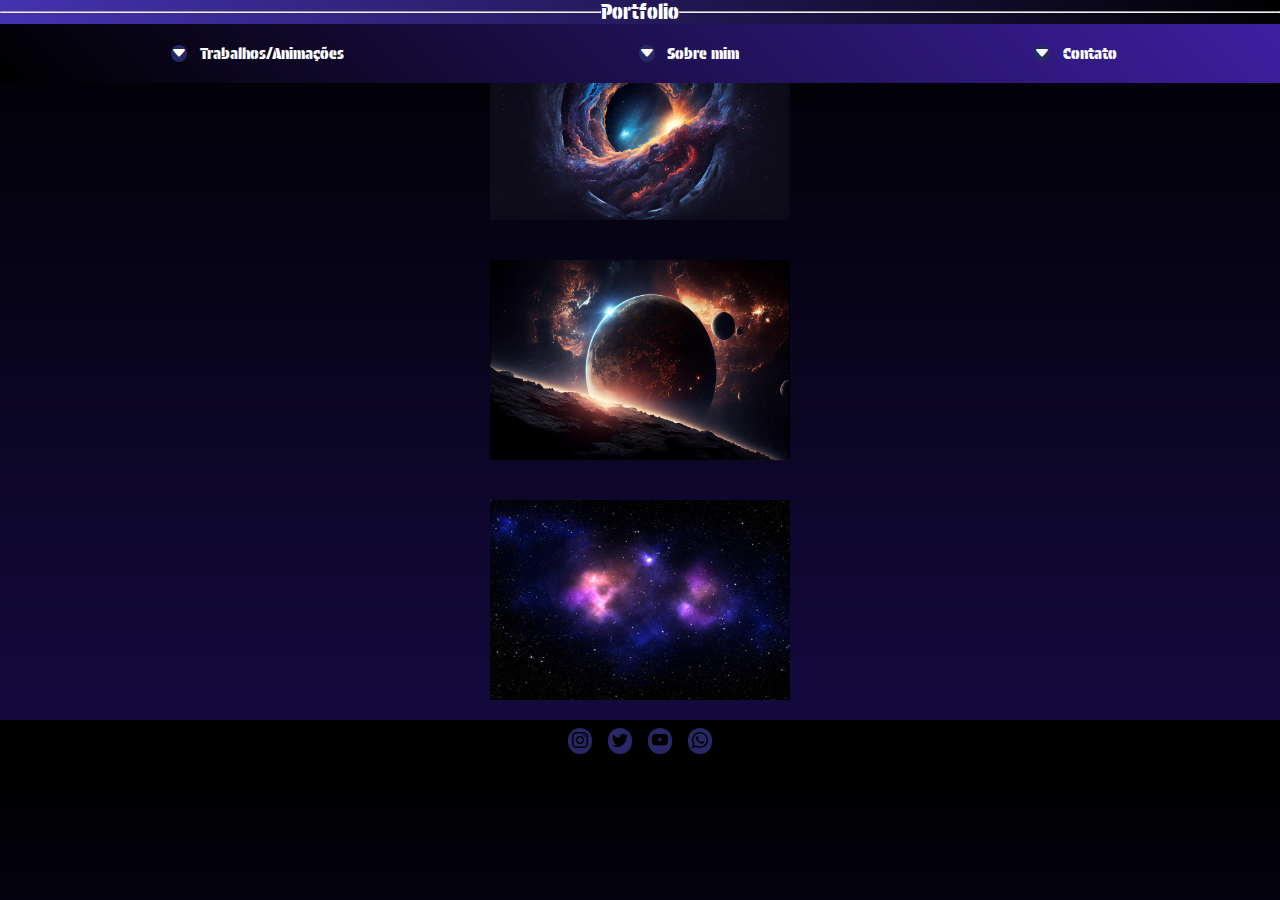
<file: index.html>
<!DOCTYPE html>
<html lang="en">

<head>
    <meta charset="UTF-8">
    <meta http-equiv="X-UA-Compatible" content="IE=edge">
    <meta name="viewport" content="width=device-width, initial-scale=1.0">
    <title>Document</title>
    <link rel="stylesheet" href="reset.css">
    <link rel="stylesheet" href="style.css">
    <link rel="preconnect" href="https://fonts.googleapis.com">
    <link rel="preconnect" href="https://fonts.gstatic.com" crossorigin>
    <link href="https://fonts.googleapis.com/css2?family=Ubuntu:wght@700&display=swap" rel="stylesheet">
    <link rel="stylesheet" href="https://cdn.jsdelivr.net/npm/bootstrap-icons@1.8.1/font/bootstrap-icons.css">
    <link rel="preconnect" href="https://fonts.googleapis.com">
    <link rel="preconnect" href="https://fonts.gstatic.com" crossorigin>
    <link href="https://fonts.googleapis.com/css2?family=Protest+Guerrilla&display=swap" rel="stylesheet">
</head>

<body>
    <section class="top">
    <header>
        <hr>
        <h1 class="title">Portfolio</h1>
        <hr>
    </header>
    <nav>
        <div>
            <i class="bi bi-caret-down-fill" style="padding: 0;color: white;"></i>
            <a href="">Trabalhos/Animações</a>
        </div>

        <div>
            <i class="bi bi-caret-down-fill" style="padding: 0;color: white;"></i>
            <a href="about.html">Sobre mim</a>
        </div>
        <div>
            <i class="bi bi-caret-down-fill" style="padding: 0;color: white;"></i>
            <a href="contact.html">Contato</a>
        </div>
    </nav>
</section>
    <main>
        <img src="images/o-ceu-noturno-brilha-com-iridescente-ia-generativa-do-espaco-profundo_188544-11285.png"
            alt="primeiraimg" class="containerImagem">
        <img src="images/ciencia-do-planeta-espacial-a-noite-gerada-por-ia_188544-15619.jpg" alt="segundaimg"
            class="containerImagem">
        <img src="images/3d-render-de-um-fundo-do-sistema-solar-com-nebulosa-colorida_1048-12990.jpg" alt="terceiraimg"
            class="containerImagem">
    </main>
    <footer>
        <i class="bi bi-instagram"></i>
        <i class="bi bi-twitter"></i>
        <i class="bi bi-youtube"></i>
        <i class="bi bi-whatsapp"></i>
    </footer>
</body>

</html>

<!-- p1 -->
</file>
<file: style.css>
body{
    display: flex;
    flex-direction: column;
    justify-content: center;
    background:linear-gradient(#000000, hsl(252, 73%, 15%));
    text-align: center;
}
.top{
    position: fixed;
    top: 0px;
    width: 100%;
    margin-bottom: 20px;
}
header{
    color: white;
    background: linear-gradient(45deg, hsl(249, 56%, 45%) , black);
    display: flex;
    align-items: center;

}
hr{

    width: 100%;
}

nav{
    display: flex;
    background: linear-gradient(45deg, black, rgb(60, 32, 161));
   justify-content: space-around;
   padding: 20px;
}

.title{

        font-family: "Protest Guerrilla", sans-serif;
        font-weight: 400;
        font-style: normal;
      
      
    font-size: 15pt;
}

a{
    font-family: "Protest Guerrilla", sans-serif;
    font-weight: 400;
    font-style: normal;
  

    font-size: 12pt;
    color: white;
}

.containerImagem{
    width: 300px;
    height: 200px;
    margin: 20px auto;
}
main{
    display: flex;
    flex-direction: column;
    justify-content: center;
}

footer{
    display: flex;
    justify-content: center;
    background-color:rgb(0, 0, 0);
}
i{
    padding: 4px;
    background-color: rgb(39, 40, 102);
    border-radius: 30px;
    margin: 8px;
}
</file>
<file: front/style.css>
body{
    display: flex;
    flex-direction: column;
    justify-content: center;
    background:linear-gradient(#000000, hsl(252, 73%, 15%));
    text-align: center;
}
.top{
    position: fixed;
    top: 0px;
    width: 100%;
    margin-bottom: 20px;
}
header{
    color: white;
    background: linear-gradient(45deg, hsl(249, 56%, 45%) , black);
    display: flex;
    align-items: center;

}
hr{

    width: 100%;
}

nav{
    display: flex;
    background: linear-gradient(45deg, black, rgb(60, 32, 161));
   justify-content: space-around;
   padding: 20px;
}

.title{

        font-family: "Protest Guerrilla", sans-serif;
        font-weight: 400;
        font-style: normal;
      
      
    font-size: 15pt;
}

a{
    font-family: "Protest Guerrilla", sans-serif;
    font-weight: 400;
    font-style: normal;
  

    font-size: 12pt;
    color: white;
}

.containerImagem{
    width: 300px;
    height: 200px;
    margin: 20px auto;
}
main{
    display: flex;
    flex-direction: column;
    justify-content: center;
}

footer{
    display: flex;
    justify-content: center;
    background-color:rgb(0, 0, 0);
}
i{
    padding: 4px;
    background-color: rgb(39, 40, 102);
    border-radius: 30px;
    margin: 8px;
}
</file>
